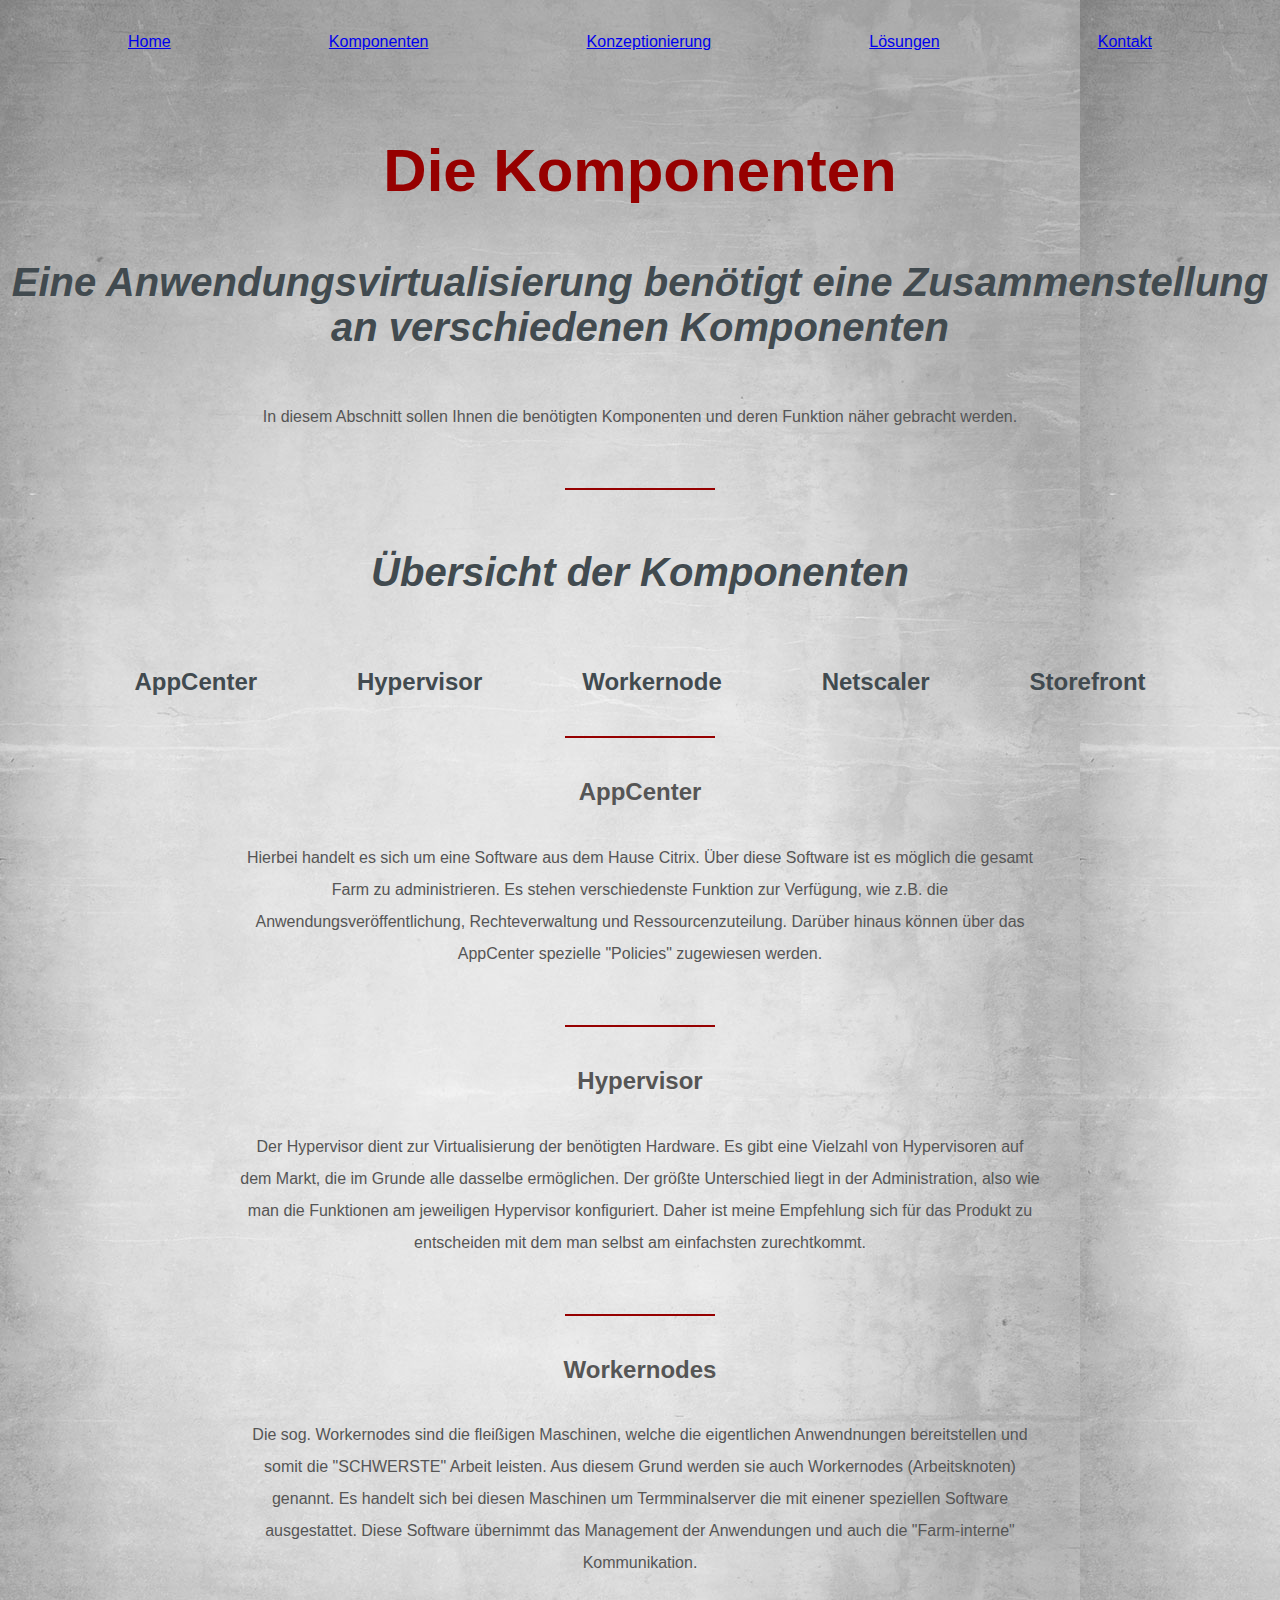
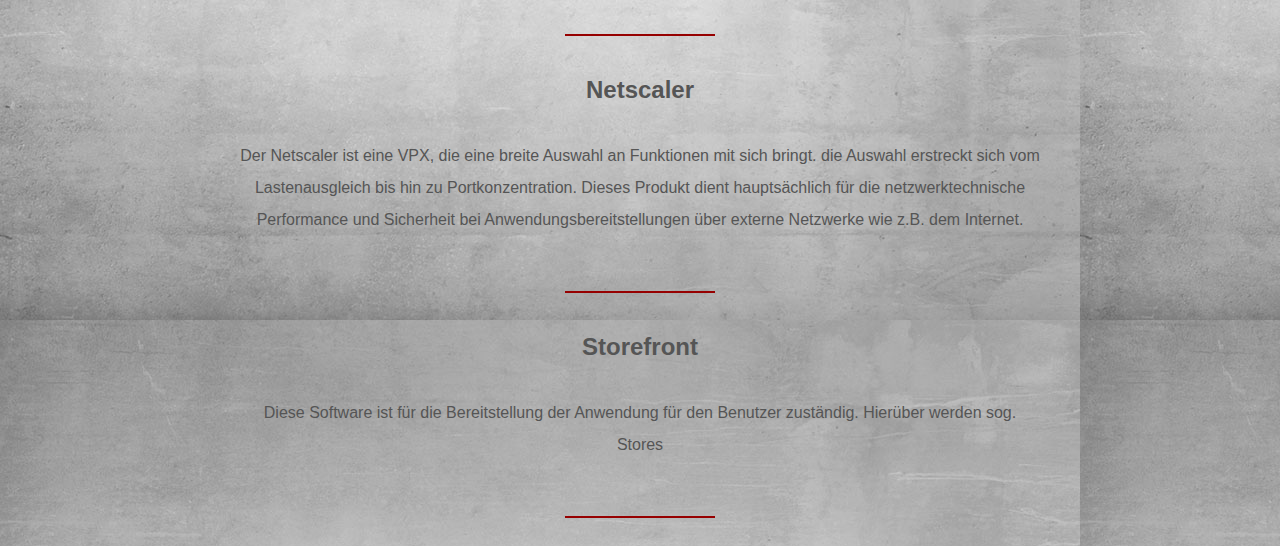
<file: Komponenten.html>
<!DOCTYPE html>
<html>
<head>
    <meta charset="utf-8">
    <meta http-equiv="X-UA-Compatible" content="IE=edge">
    <meta name="viewport" content="width=device-width, initial-scale=1">
    <title>Komponenten</title>
    <link rel="stylesheet" href="css/styles.css">

</head>

<body>

	<header>
		
		<nav>
			<li><a href="index.html">Home</a></li>
			<li><a href="Komponenten.html">Komponenten</a></li>
			<li><a href="Konzeptionierung.html">Konzeptionierung</a></li>
			<li><a href="Lösungen.html">Lösungen</a></li>
			<li><a href="Kontakt.html">Kontakt</a></li>
		</nav>
		
	</header>
	

	<section class="hero">
		
		<h1>Die Komponenten</h1>
		
		
	</section>


	<section class="our-work">
		<h3 class="title">Eine Anwendungsvirtualisierung benötigt eine Zusammenstellung an verschiedenen Komponenten</h3>
		<p> In diesem Abschnitt sollen Ihnen die benötigten Komponenten und deren Funktion näher gebracht werden.</p>
		
		<hr>
		
		<h3 class="title">Übersicht der Komponenten</h3>
	<br>
	
	<div class="flex-container">
		
		<h2>AppCenter</h2>
        <h2>Hypervisor</h2>      
        <h2>Workernode</h2>
        <h2>Netscaler</h2>
        <h2>Storefront</h2>
        
   
	
	
	</div>
	<hr>
	</section>
	
	
	
	<section class="features">
		
		<h2>AppCenter</h2>
		<p>
		Hierbei handelt es sich um eine Software aus dem Hause Citrix. Über diese Software ist es möglich die gesamt Farm zu administrieren.
		Es stehen verschiedenste Funktion zur Verfügung, wie z.B. die Anwendungsveröffentlichung, Rechteverwaltung und Ressourcenzuteilung. 
		Darüber hinaus können über das AppCenter spezielle "Policies" zugewiesen werden.
		</p>
		<hr>
		
		<h2>Hypervisor</h2>
		<p>
		Der Hypervisor dient zur Virtualisierung der benötigten Hardware. 
		Es gibt eine Vielzahl von Hypervisoren auf dem Markt, die im Grunde alle dasselbe ermöglichen.
		Der größte Unterschied liegt in der Administration, also wie man die Funktionen am jeweiligen Hypervisor konfiguriert.
		Daher ist meine Empfehlung sich für das Produkt zu entscheiden mit dem man selbst am einfachsten zurechtkommt.	
		</p>
		<hr>
		
		<h2>Workernodes</h2>
		<p>
		Die sog. Workernodes sind die fleißigen Maschinen, welche die eigentlichen Anwendnungen bereitstellen und 
		somit die "SCHWERSTE" Arbeit leisten. Aus diesem Grund werden sie auch Workernodes (Arbeitsknoten) genannt.
		Es handelt sich bei diesen Maschinen um Termminalserver die mit einener speziellen Software ausgestattet.
		Diese Software übernimmt das Management der Anwendungen und auch die "Farm-interne" Kommunikation.	
		</p>
		<hr>
		
		<h2>Netscaler</h2>
		<p>
		Der Netscaler ist eine VPX, die eine breite Auswahl an Funktionen mit sich bringt. die Auswahl erstreckt sich vom 
		Lastenausgleich bis hin zu Portkonzentration. Dieses Produkt dient hauptsächlich für die netzwerktechnische Performance 
		und Sicherheit bei Anwendungsbereitstellungen über externe Netzwerke wie z.B. dem Internet. 
		</p>
		<hr>
		
		<h2>Storefront</h2>
		<p>
		Diese Software ist für die Bereitstellung der Anwendung für den Benutzer zuständig. Hierüber werden sog. Stores 
		
		</p>
		<hr>
	</section>


	<section class="reviews">
		
		
	</section>

	<footer>
		
	</footer>

</body>

</html>
</file>
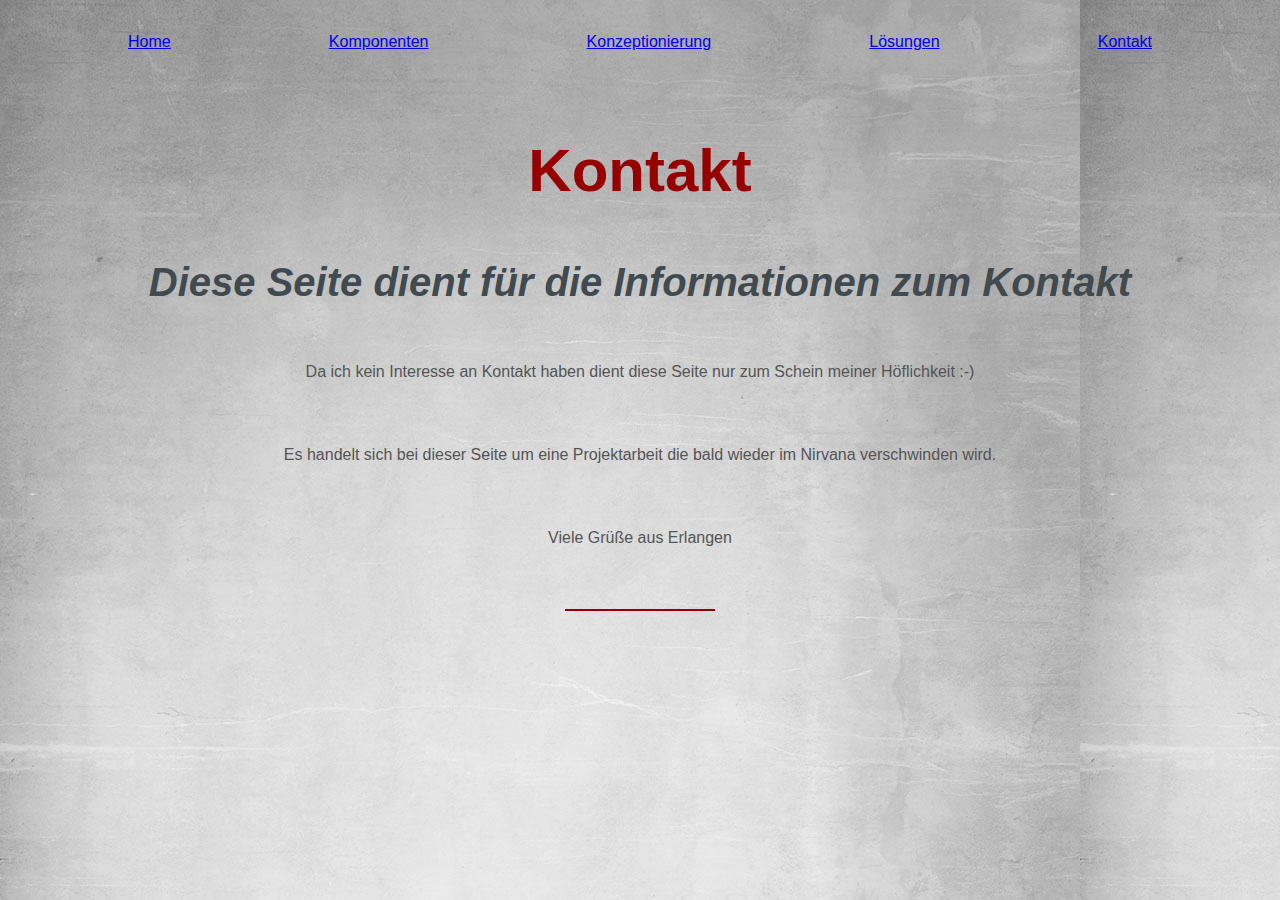
<file: Kontakt.html>
<!DOCTYPE html>
<html>
<head>
    <meta charset="utf-8">
    <meta http-equiv="X-UA-Compatible" content="IE=edge">
    <meta name="viewport" content="width=device-width, initial-scale=1">
    <title>Kontakt</title>
    <link rel="stylesheet" href="css/styles.css">

</head>

<body>

	<header>
		
		<nav>
			<li><a href="index.html">Home</a></li>
			<li><a href="Komponenten.html">Komponenten</a></li>
			<li><a href="Konzeptionierung.html">Konzeptionierung</a></li>
			<li><a href="Lösungen.html">Lösungen</a></li>
			<li><a href="Kontakt.html">Kontakt</a></li>
		</nav>
	</header>


	<section class="hero">
		
		<h1>Kontakt</h1>
		
		
	</section>


	<section class="our-work">
		<h3 class="title">Diese Seite dient für die Informationen zum Kontakt</h3>
		<p>Da ich kein Interesse an Kontakt haben dient diese Seite nur zum Schein meiner Höflichkeit :-) </p>
		<p> Es handelt sich bei dieser Seite um eine Projektarbeit die bald wieder im Nirvana verschwinden wird.</p>
		<p>Viele Grüße aus Erlangen</p>
		<hr>
	

	<section class="features">
		
	</section>


	<section class="reviews">
		
		
	</section>

	<footer>
			
	</footer>

</body>

</html>
</file>
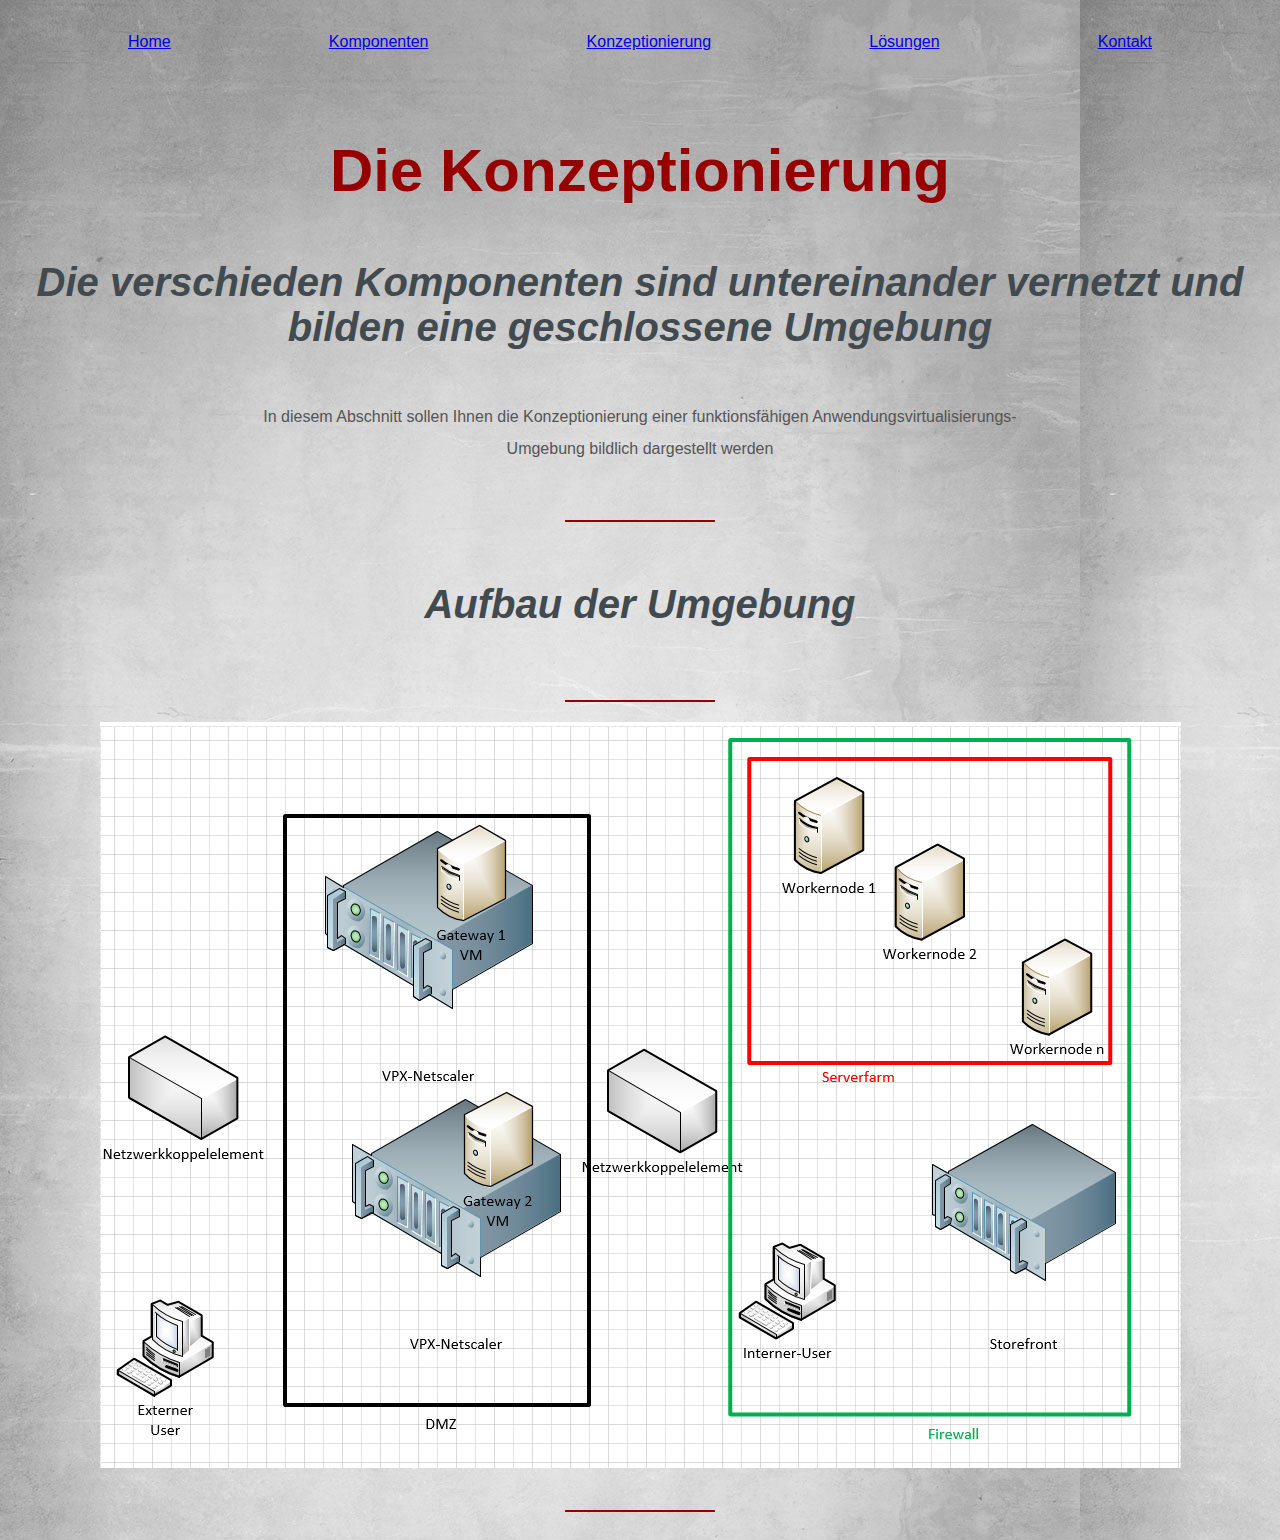
<file: Konzeptionierung.html>
<!DOCTYPE html>
<html>
<head>
    <meta charset="utf-8">
    <meta http-equiv="X-UA-Compatible" content="IE=edge">
    <meta name="viewport" content="width=device-width, initial-scale=1">
    <title>Konzeptionierung</title>
    <link rel="stylesheet" href="css/styles.css">
	<meta name="viewport" content="width=device-width, initial-scale=1.0">

</head>

<body>

	<header>
		
		<nav>
			<li><a href="index.html">Home</a></li>
			<li><a href="Komponenten.html">Komponenten</a></li>
			<li><a href="Konzeptionierung.html">Konzeptionierung</a></li>
			<li><a href="Lösungen.html">Lösungen</a></li>
			<li><a href="Kontakt.html">Kontakt</a></li>
		</nav>
	</header>


	<section class="hero">
		
		<h1>Die Konzeptionierung</h1>
		
		
	</section>


	<section class="our-work">
		<h3 class="title">Die verschieden Komponenten sind untereinander vernetzt und bilden eine geschlossene Umgebung</h3>
		<p> In diesem Abschnitt sollen Ihnen die Konzeptionierung einer funktionsfähigen Anwendungsvirtualisierungs-Umgebung bildlich dargestellt werden</p>
		
		<hr>
		
		<h3 class="title">Aufbau der Umgebung</h3>
	<br>
	

	<hr>
	</section>
	

	<section class="features">
	
		
	<picture>
  <source srcset="Aufbau_klein.jpg " media="(max-width: 800px)">
  <source srcset="Aufbau.jpg">
    <img src="Aufbau.png" alt="Hier sollte eigentlich eine Grafik erscheinen" style="width:auto;">
	</picture> 
	
	
	<br>
	

	<hr>	
	</section>


	<section class="reviews">
		
		
	</section>

	<footer>
			
	</footer>

</body>

</html>
</file>
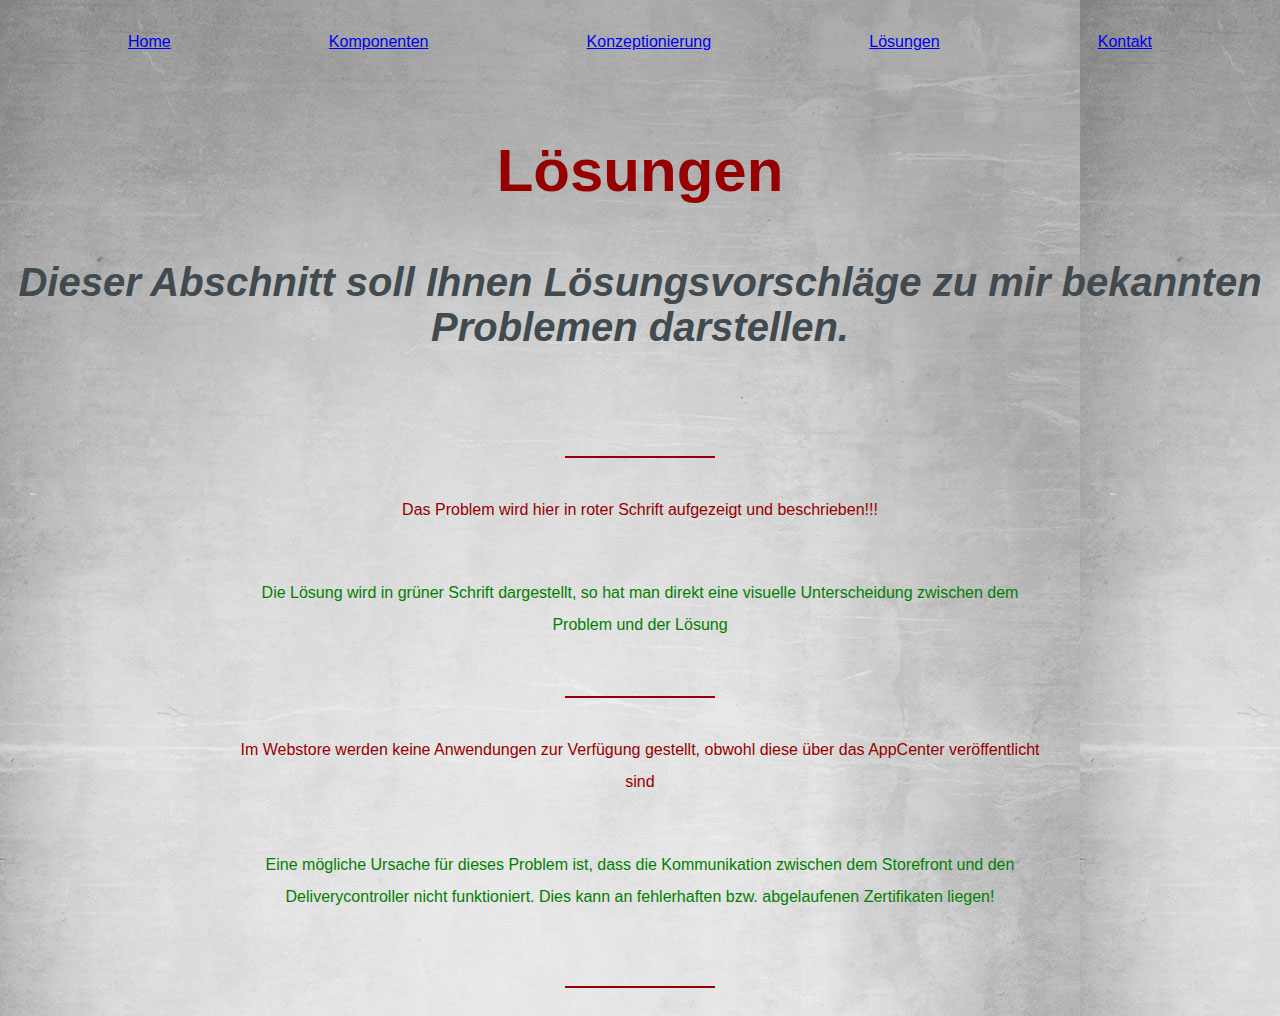
<file: Lösungen.html>
<!DOCTYPE html>
<html>
<head>
    <meta charset="utf-8">
    <meta http-equiv="X-UA-Compatible" content="IE=edge">
    <meta name="viewport" content="width=device-width, initial-scale=1">
    <title>Lösungen</title>
    <link rel="stylesheet" href="css/styles.css">

</head>

<body>

	<header>
		
		<nav>
			<li><a href="index.html">Home</a></li>
			<li><a href="Komponenten.html">Komponenten</a></li>
			<li><a href="Konzeptionierung.html">Konzeptionierung</a></li>
			<li><a href="Lösungen.html">Lösungen</a></li>
			<li><a href="Kontakt.html">Kontakt</a></li>
		</nav>
	</header>


	<section class="hero">
		
		<h1>Lösungen</h1>
		
		
	</section>


	<section class="our-work">
		<h3 class="title"> Dieser Abschnitt soll Ihnen Lösungsvorschläge zu mir bekannten Problemen darstellen.</h3>
		<p> </p>
		
		<hr>
		
		<p class="problem"> Das Problem wird hier in roter Schrift aufgezeigt und beschrieben!!!</p>
		
		<p class="lösung"> Die Lösung wird in grüner Schrift dargestellt, so hat man direkt eine visuelle Unterscheidung zwischen dem Problem und der Lösung</p>
		
		<hr>
		<p class="problem"> Im Webstore werden keine Anwendungen zur Verfügung gestellt, obwohl diese über das AppCenter veröffentlicht sind</p>
		
		<p class="lösung"> Eine mögliche Ursache für dieses Problem ist, dass die Kommunikation zwischen dem Storefront und den Deliverycontroller nicht funktioniert. Dies kann an fehlerhaften bzw. abgelaufenen  Zertifikaten liegen!</p>
		
		
		
	<br>
	

	<hr>
	</section>
	

	<section class="features">
		
	</section>


	<section class="reviews">
		
		
	</section>

	<footer>
			
	</footer>

</body>

</html>
</file>
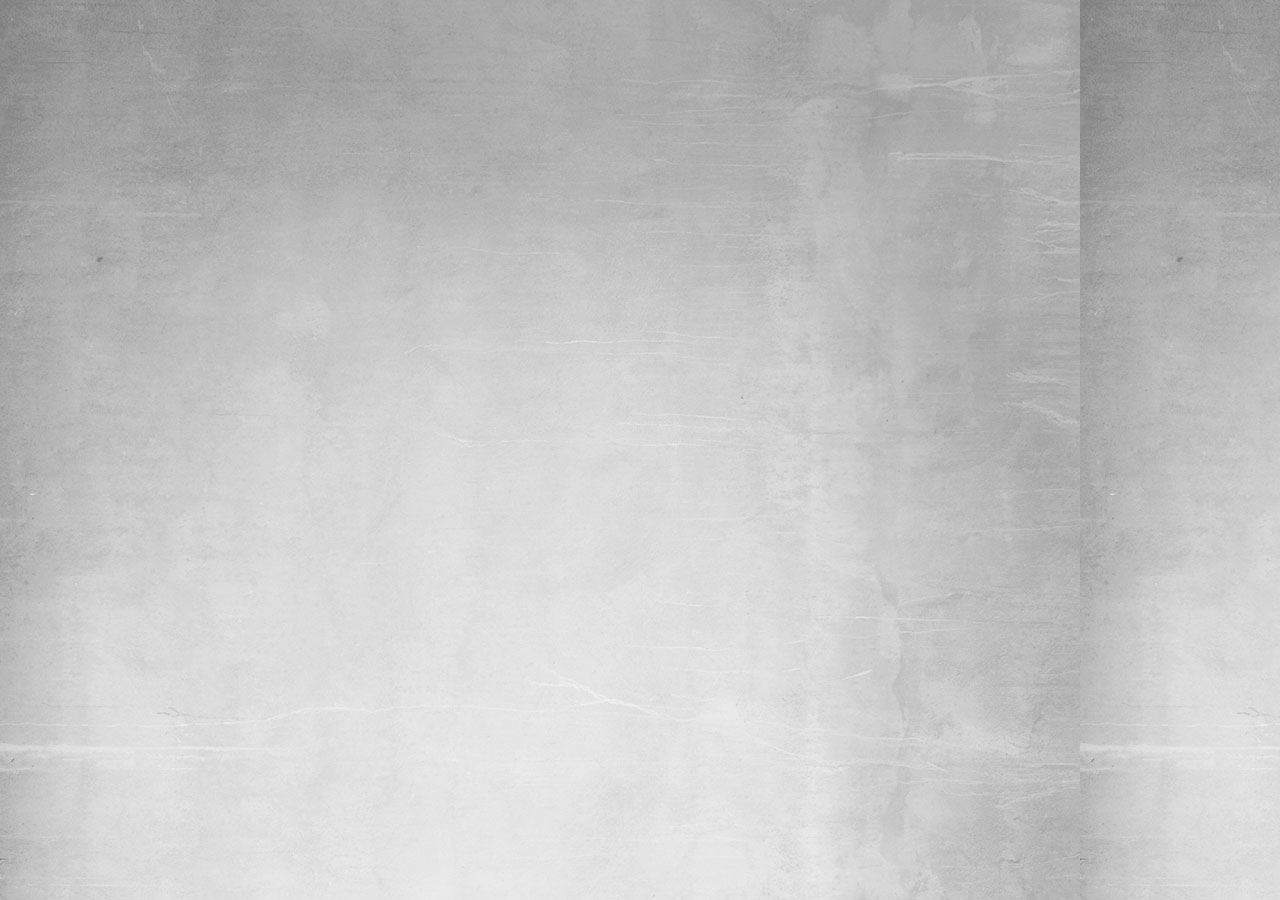
<file: Template.html>
<!DOCTYPE html>
<html>
<head>
    <meta charset="utf-8">
    <meta http-equiv="X-UA-Compatible" content="IE=edge">
    <meta name="viewport" content="width=device-width, initial-scale=1">
    <title>AKomponenten</title>
    <link rel="stylesheet" href="css/styles.css">

</head>

<body>

	<header>
		
	</header>


	<section class="hero">
		
	</section>


	<section class="our-work">
		
	</section>
	

	<section class="features">
		
	</section>


	<section class="reviews">
		
		
	</section>

	<footer>
			
	</footer>

</body>

</html>
</file>
<file: css/styles.css>
/*---------------------------------------------------
 	Projekt IET Technikerschule CSS Stylesheet Sebastian Zenger
----------------------------------------------------*/


/* Hiermit wird die Grundeinstellung für die gesamte Seite konfiguriert*/
html
{
	font: normal 16px sans-serif;
	color: #555;
}
/*-------------------------------------------*/

/*Hintergrund für die Webseite*/
body 
{
    background-image: url("Grau_hintergrund.jpg");
}

/*-------------------------------------------*/

/* Entfernt die Punkte bei Listen*/ 
ul, nav
{
	list-style: none;
}
/*-------------------------------------------*/

/* hiermit wird die Trennlinie erstellt*/
hr
{
	width: 150px;
	height: 2px;
	background-color: #960000;
	border: 0;
	margin-bottom: 20px;
	margin-top: 20px;
}
/*-------------------------------------------*/

/* Hiermit werden die Inhalte in allen Sektionen nicht abosulte Positionierung -
	Bewirkt dass die unterschiedlichen Sektionen nicht nebeneinandner stehen*/
section
{
	display: flex;
	flex-direction: column;
	align-items: center;
	
}
/*-------------------------------------------*/

/*Abstand der Überschriften zu den Nvigationspunkten*/
section.hero
{
    padding-top: 45px;
}

/*-------------------------------------------*/

/*Einstellungen für h3 Überschriften der Klasse title */
section h3.title
{
	color: #414a4f;
	
	font: bold  'Open Sans', sans-serif;
	margin-bottom: 35px;
	text-align: center;
}
/*-------------------------------------------*/

/*Einstellungen für p in allen Sectionen*/
section p
{
	max-width: 800px;
	text-align: center;
	margin-bottom: 35px;
	padding: 0 20px;/* Abstand oben und Untern 0 ; Links und Rechts 20px*/ 
	line-height: 2; /*Abstand zischen den Zeilen*/
}
/*-------------------------------------------*/

/*Hier werden die Einstellungen für die Navigationspunkte gesetzt*/

header nav
{
	display: flex;
	justify-content: space-between;
	align-items: center;
	flex-wrap: wrap;
	/*Hier wird die Positionierung der Navigationspunkte realisiert*/
	padding-top: 25px; 
	padding-right:100px; 
	padding-left:100px; 
}
/*-------------------------------------------*/

/* hier mit wird der abstand zwischen den Punkten im Header geregelt*/
header nav li
{
	margin: 0 20px;
	
}	
/*-------------------------------------------*/
/*Größe der h3 wenn größer als 1000px*/
	section.our-work h3
	{
		font-size: 40px;
		text-align:center;
		font-style: italic; /*Kursiv*/
	}

/*-------------------------------------------*/
/*Einstellungen für die Flexbox der Komponenten*/ 
.flex-container 
{
	
	width: 80%;
	display: flex;
	justify-content: space-between;/* Abstand zwischen den Komponenten*/
	align-items: center;
	color: #414a4f;
	flex-wrap: wrap;
	    
}
/*-------------------------------------------*/
/*Farbliche Unterscheidung von Problem und Lösung*/

.our-work p.problem
{
	color: #960000;
	
}
.our-work p.lösung
{
	color: green;
	
}
/*-------------------------------------------*/
/*Einstellungen für hero h1 wenn größer als 1000px*/
.hero h1
{
	font: bold 60px 'Open Sans', sans-serif;
	margin-bottom: 15px;
	color:#960000;
	
}
	

/*-------------------------------------------*/ 
/*Hier können spezielle Einstellungen für max 1000pixel rein*/
@media (max-width: 1000px)
{
	
	section.hero h1
	{
		font-size: 40px;
	}
	
	section.our-work h3
	{
		font-size: 25px;
		
	}

	
}


/*-------------------------------------------*/ 
/*Hier können spezielle Einstellungen für max 600pixel rein*/

@media (max-width: 600px)
{

	
	section.hero h1
	{
		font-size: 20px;
	}
	
	
	header h2
	{
		margin-bottom: 15px;
	}
	section.our-work h3
	{
		font-size: 15px;
	}
}
</file>
